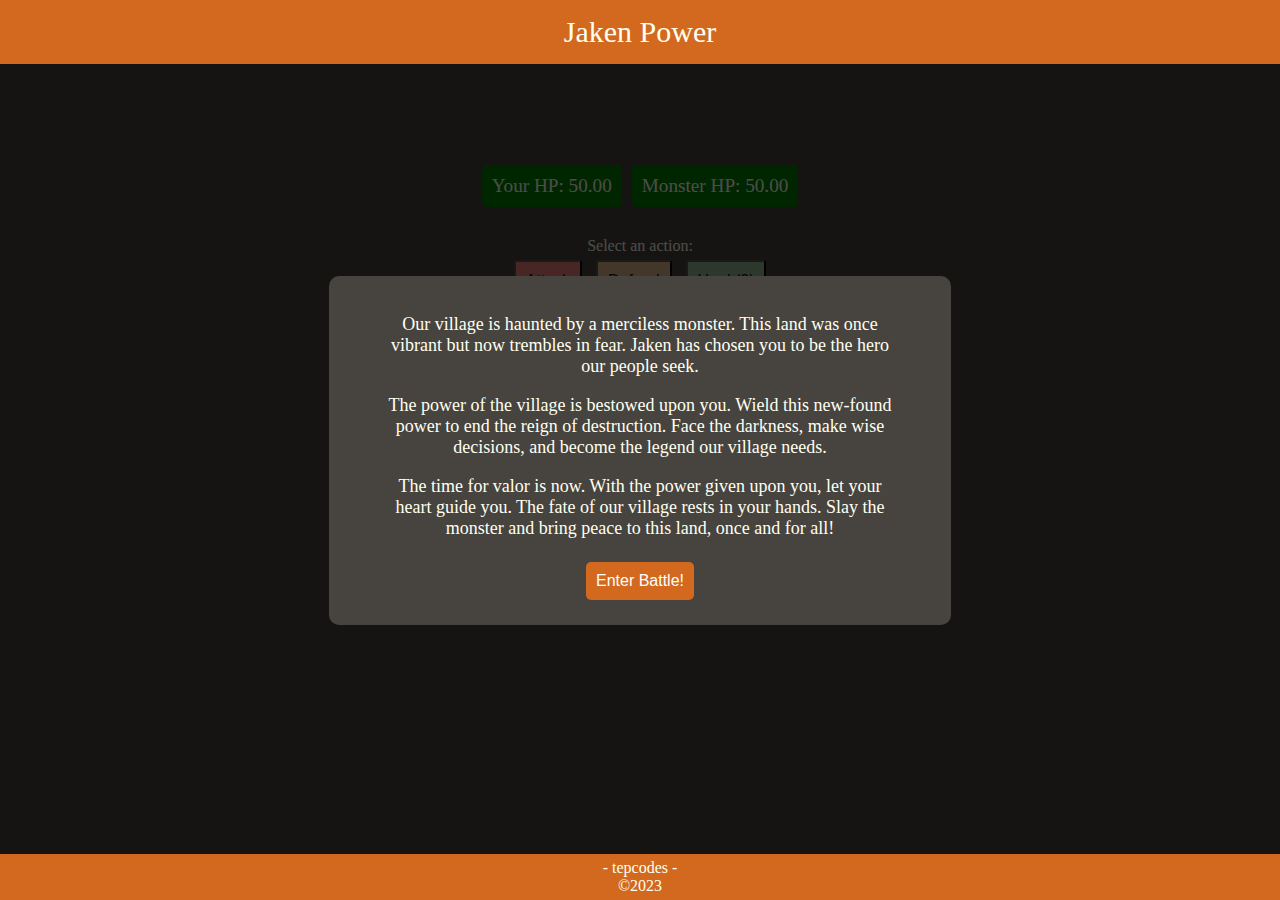
<file: index.html>
<!DOCTYPE html>
<html lang="en">
<head>
    <meta charset="UTF-8">
    <meta name="viewport" content="width=device-width, initial-scale=1.0">
    <title>Jaken Power</title>
    <link rel="stylesheet" href="./style.css">
    <style>
        
      </style>
      
</head>
<body>
    <div id="introModal" class="modal">
        <div class="modal-content">
            <p>Our village is haunted by a merciless monster. This land was once vibrant but now trembles in fear. 
                Jaken has chosen you to be the hero our people seek.</p>
            
            <p>The power of the village is bestowed upon you. Wield this new-found power to end the reign of destruction. 
                Face the darkness, make wise decisions, and become the legend our village needs.</p>
            
            <p>The time for valor is now. With the power given upon you, let your heart guide you. The fate of our village rests in your hands. 
                Slay the monster and bring peace to this land, once and for all!</p>
            

          <!-- Add a button to close the modal and start the game -->
          <button id="startGameBtn">Enter Battle!</button>
        </div>
      </div>
    <header>Jaken Power</header>
    <main>
        <section id="healthPoints">
            <div id="userHP">Your HP: 50</div>
            <div id="monsterHP">Monster HP: 50</div>
        </section>
        
        <section id="actions">
            <div>Select an action: </div>
            <button id="attack">Attack</button>
            <button id="defend">Defend</button>
            <button id="heal">Heal (3)</button>
        </section>

        <section id="gameResult">

        </section>
        
        <section id="gameLog">

        </section>
        
        
    </main>
    <script src="./jakenpoy-pvc.js" defer></script>
    <footer class="footer">
        <a href="https://github.com/tepcodes"
        target="_blank">- tepcodes -
        <br>©2023</a>
    </footer>
    <script>
        // Wait for the DOM to be fully loaded
        document.addEventListener("DOMContentLoaded", function() {
          // Get the modal and the button to close it
          var modal = document.getElementById("introModal");
          var startGameBtn = document.getElementById("startGameBtn");
      
          // Show the modal
          modal.style.display = "flex";
      
          // Close the modal and start the game when the button is clicked
          startGameBtn.addEventListener("click", function() {
            modal.style.display = "none";
            playGame(); // Call your existing playGame function to start the game
          });
        });
      </script>
      
</body>
</html>
</file>
<file: style.css>
/* * {border: red solid;} */

.modal {
    display: none;
    position: fixed;
    top: 0;
    width: 100%;
    height: 100%;
    background-color: rgba(0, 0, 0, 0.7);
    justify-content: center;
    align-items: center;
  }

  .modal-content {
    font-size: 2vh ;
    background-color: #474440;
    width: 40%;
    color: ivory;
    padding: 20px 55px;
    border-radius: 10px;
    text-align: center;
  }

  #startGameBtn {
    padding: 10px;
    font-size: 16px;
    cursor: pointer;
    color: #fff;
    background-color: chocolate;
    border: none;
    border-radius: 5px;
  }

body {
    margin: 0;
    padding: 0;
    font-family: 'Times New Roman', Times, sans-serif;
    background-color: #474440;
    color: ivory;
    display: flex;
    flex-direction: column;
    align-items: center;
    text-align: center;
}

header {
    position: fixed;
    top: 0;
    left: 0;
    right: 0;
    background-color: chocolate; 
    color: ivory; 
    padding: 15px;
    width: 100%;
    box-sizing: border-box;
    font-size: 30px;
}

main {
    display: flex;
    flex-direction: column;
    align-items: center;
    justify-content: center;
    flex-grow: 1;
    gap: 10px;
    padding: 20px;
    margin-top: 7%;
}

a {
    text-decoration: none;
    color: inherit;
    margin: 0;
}


#healthPoints {
    display: flex;
    flex-direction: row;
    margin-top: 50px;
    justify-content: space-evenly;
}

#userHP,
#monsterHP {
    background-color: green; 
    padding: 10px;
    border-radius: 5px;
    margin: 5px;
    font-size: larger;
}

#actions,
#gameResult,
#gameLog {
    background-color: #474440; 
    padding: 15px;
    border-radius: 10px;
}

button {
    margin: 5px;
    padding: 10px;
    font-size: 16px;
    cursor: pointer;
    color: #101010;
}
    #attack {
        background-color:lightcoral;
    }
    #defend {
        background-color: burlywood;
    }
    #heal {
        background-color: darkseagreen;
    }


.footer {
    position: fixed;
    bottom: 0;
    left: 0;
    right: 0;
    background-color: chocolate; 
    padding: 5px;
    width: 100%;
    box-sizing: border-box;
}

/* for smaller screens */
@media screen and (max-width: 600px) {
    .modal-content {
        width: 80%; 
    }

    main {
        margin-top: 10%;
    }

    #healthPoints {
        flex-direction: column;
        align-items: center;
        margin-top: 20px;
    }

    #userHP, #monsterHP {
        margin: 5px 0;
    }

    #actions, #gameResult, #gameLog {
        width: 100%;
        box-sizing: border-box;
    }
}
</file>
